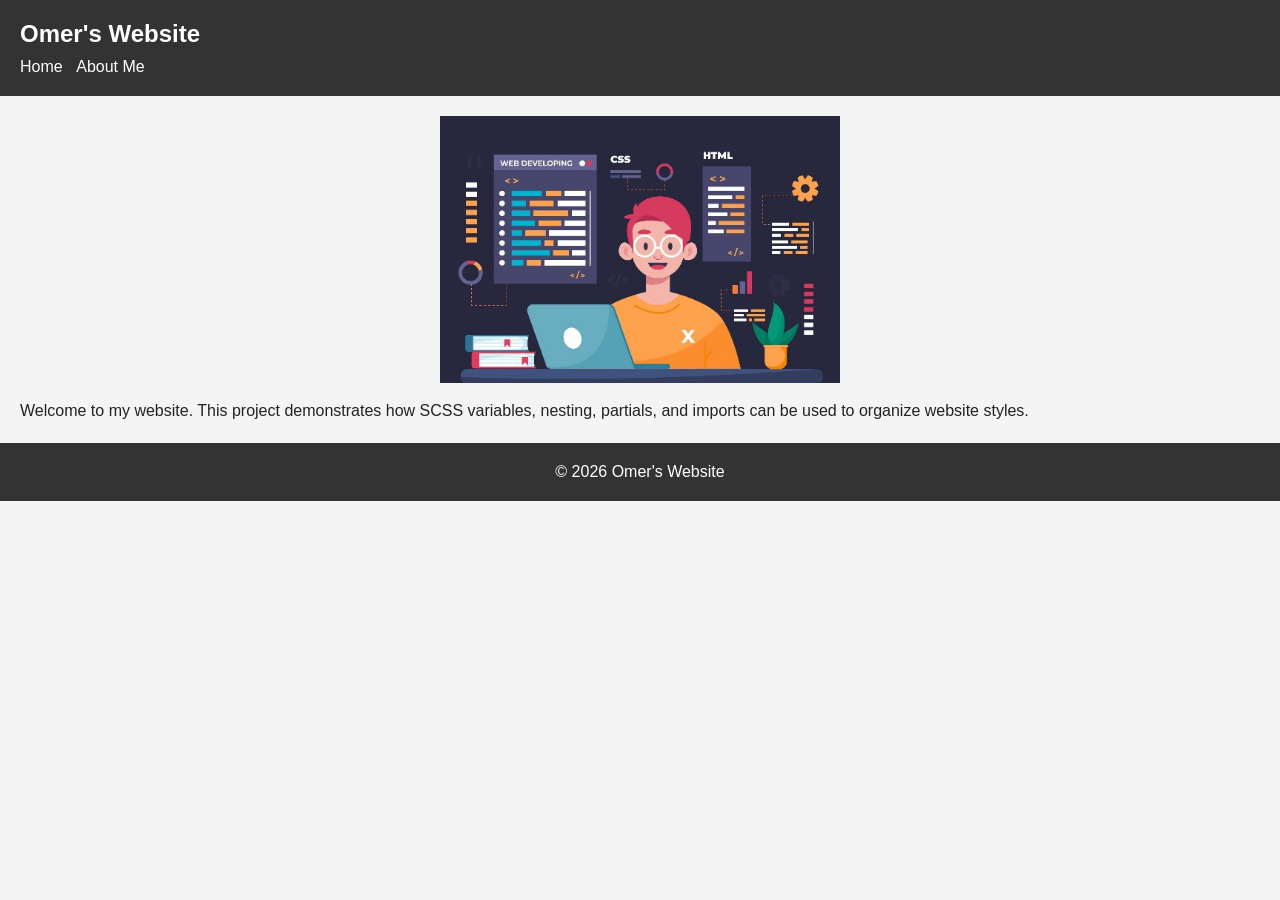
<file: index.html>
<!DOCTYPE html>
<html lang="en">

<head>
    <meta charset="UTF-8">
    <meta name="viewport" content="width=device-width, initial-scale=1.0">

    <title>W5A Home</title>

    <link rel="stylesheet" href="css/style.css">
</head>

<body>

    <header>
        <h1>Omer's Website</h1>

        <nav>
            <a href="index.html">Home</a>
            <a href="pages/aboutme.html">About Me</a>
        </nav>
    </header>

    <main>
       <img src="images/myphoto.jpeg" alt="My photo">

        <p>
            Welcome to my website. This project demonstrates how
            SCSS variables, nesting, partials, and imports can be
            used to organize website styles.
        </p>
    </main>

    <footer>
        <p>&copy; 2026 Omer's Website</p>
    </footer>

</body>

</html>
</file>
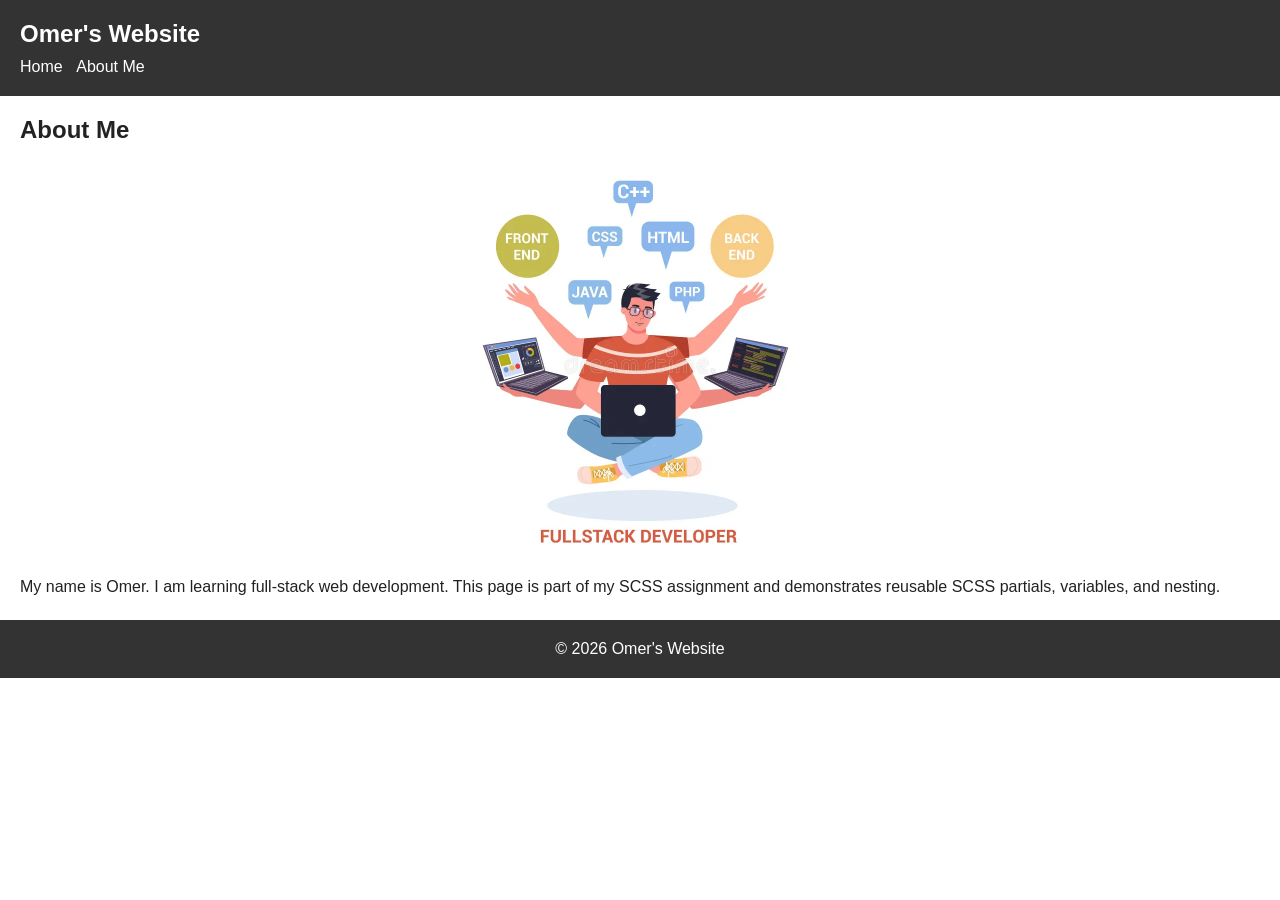
<file: pages/aboutme.html>
<!DOCTYPE html>
<html lang="en">

<head>
    <meta charset="UTF-8">
    <meta name="viewport" content="width=device-width, initial-scale=1.0">

    <title>About Me</title>

    <link rel="stylesheet" href="../css/aboutme.css">
</head>

<body>

    <header>
        <h1>Omer's Website</h1>

        <nav>
            <a href="../index.html">Home</a>
            <a href="aboutme.html">About Me</a>
        </nav>
    </header>

    <main>
        <h2>About Me</h2>

       <img src="../images/myphoto2.webp" alt="My photo">

        <p>
            My name is Omer. I am learning full-stack web development.
            This page is part of my SCSS assignment and demonstrates
            reusable SCSS partials, variables, and nesting.
        </p>
    </main>

    <footer>
        <p>&copy; 2026 Omer's Website</p>
    </footer>

</body>

</html>
</file>
<file: css/style.css>
header {
  background-color: #333;
  color: white;
  padding: 20px;
}
header h1 {
  font-size: 24px;
}
header nav {
  margin-top: 10px;
}
header nav a {
  color: white;
  text-decoration: none;
  margin-right: 10px;
}
header nav a:hover {
  text-decoration: underline;
}

footer {
  background-color: #333;
  color: white;
  text-align: center;
  padding: 20px;
}
footer p {
  margin: 0;
}

* {
  margin: 0;
  padding: 0;
  box-sizing: border-box;
}

body {
  font-family: Arial, Helvetica, sans-serif;
  background-color: #f4f4f4;
  color: #222;
}

main {
  padding: 20px;
}
main img {
  width: 100%;
  max-width: 400px;
  height: auto;
  display: block;
  margin-left: auto;
  margin-right: auto;
}
main p {
  margin-top: 15px;
  font-size: 16px;
  line-height: 1.6;
}

/*# sourceMappingURL=style.css.map */
</file>
<file: css/aboutme.css>
header {
  background-color: #333;
  color: white;
  padding: 20px;
}
header h1 {
  font-size: 24px;
}
header nav {
  margin-top: 10px;
}
header nav a {
  color: white;
  text-decoration: none;
  margin-right: 10px;
}
header nav a:hover {
  text-decoration: underline;
}

footer {
  background-color: #333;
  color: white;
  text-align: center;
  padding: 20px;
}
footer p {
  margin: 0;
}

* {
  margin: 0;
  padding: 0;
  box-sizing: border-box;
}

body {
  font-family: Arial, Helvetica, sans-serif;
  background-color: #ffffff;
  color: #222;
}

main {
  padding: 20px;
}
main h2 {
  margin-bottom: 15px;
}
main img {
  width: 100%;
  max-width: 400px;
  height: auto;
  display: block;
  margin-left: auto;
  margin-right: auto;
}
main p {
  margin-top: 15px;
  font-size: 16px;
  line-height: 1.6;
}

/*# sourceMappingURL=aboutme.css.map */
</file>
